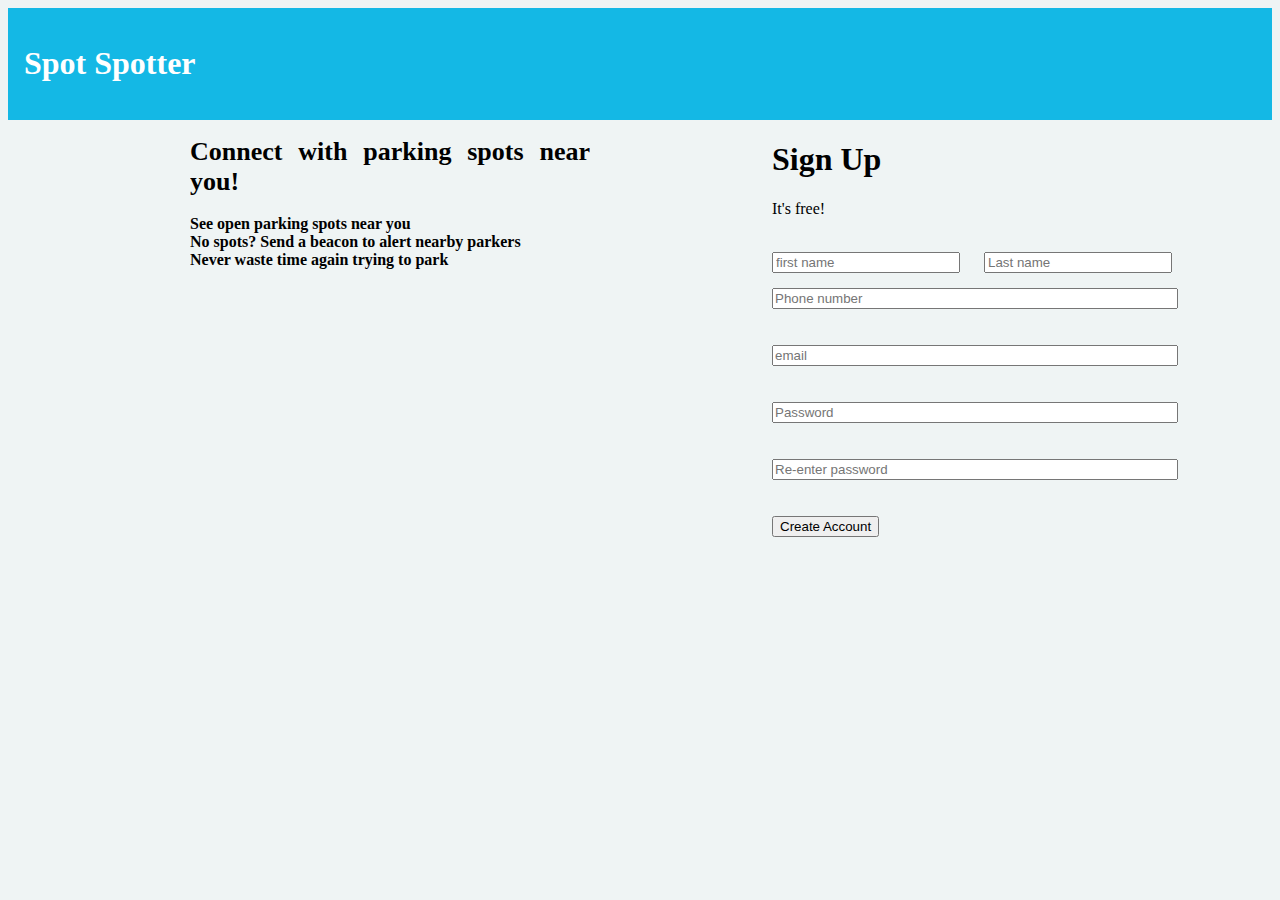
<file: index.html>
<!DOCTYPE html>
<html>
<head>
	<meta charset="utf-8">
	<link rel="stylesheet" type="text/css" href="tags.css" />
	<title> Free Parking in LA </title>


</head>
<body>
<div>
	<header>
   		<h1>Spot Spotter</h1>
	</header>

<form id="homepage-singup-form" action="map_page.html">

		<h1> Sign Up </h1>
		<p> It's free! </p><br>
 			 <input id="f_name" type="text" name="firstname" placeholder="first name" autocomplete="on" required>
 			 <input id="l_name" type="text" name="lastname" placeholder="Last name" autocomplete="on" required><br><br>
 			 <input class="formbox" type="tel" name="number" placeholder="Phone number" autocomplete="on" required><br><br>
 			 <input class="formbox" type="email" name="email" placeholder="email" autocomplete="on" required><br><br>
 			 <input class="formbox" type="password" name="psw" placeholder="Password" autocomplete="on" required><br><br>
 			  <input class="formbox" type="password" name="psw" placeholder="Re-enter password" autocomplete="on" required><br><br>
 			 <input type="submit" value="Create Account" >
 			 </form>
 		

<div id="left-header">
  <h1 id="justified-header">Connect with parking spots near you!</h1>

  <ul>
  		<li> <strong>See open parking spots near you </strong></li>
  		<li> <strong> No spots? Send a beacon to alert nearby parkers </strong></li>
  		<li> <strong> Never waste time again trying to park </strong></li>
	</ul>
</div>
</div>

</body>


</html>
</file>
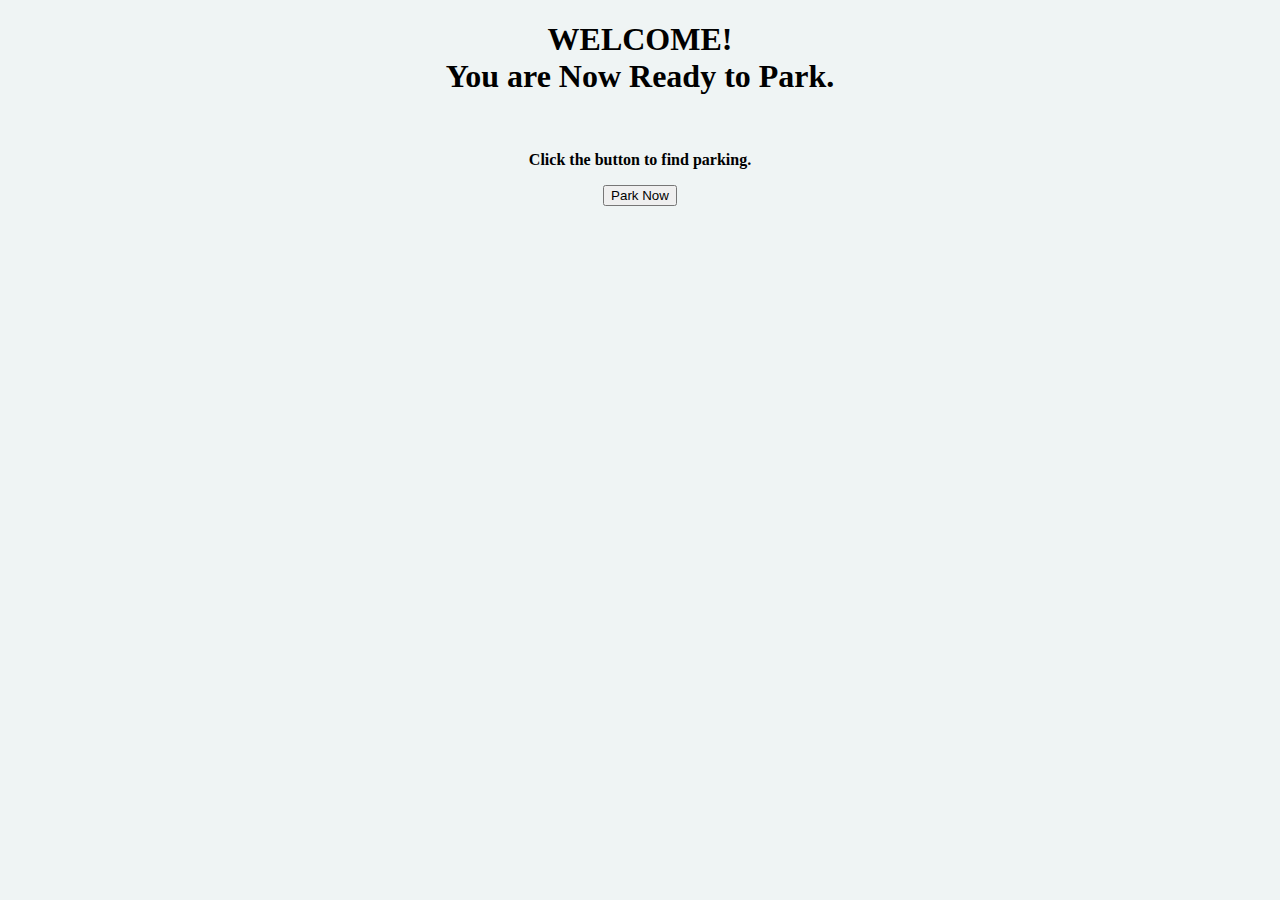
<file: welcome_page.html>
<!DOCTYPE html>
<html>
<head>
	<meta charset="utf-8">
	<link rel="stylesheet" type="text/css" href="tags.css" />
	<title> Free Parking in LA </title>

<script src="https://maps.google.com/maps/api/js?sensor=false&key=AIzaSyA7b6oFEixuOBhw_hWwN1tfE_Nhtlui7H4"></script>

</head>
<body> 
<h1 id='welcomepage'> <b>WELCOME! <br>
You are Now Ready to Park.
</h1>
    <br>
	

<p style='text-align: center' id="demo">Click the button to find parking.</p>

    <div style='text-align: center'>
    <button onclick="getLocation()">Park Now</button>
        </div>
            <br>
	

<div id="mapholder" style='margin-right: auto; margin-left: auto;'></div>
    <br>

<script>
var x = document.getElementById("demo");
function getLocation() {
    if (navigator.geolocation) {
        navigator.geolocation.getCurrentPosition(showPosition, showError);
    } else { 
        x.innerHTML = "Geolocation is not supported by this browser.";
    }
}

function showPosition(position) {
    lat = position.coords.latitude;
    lon = position.coords.longitude;
    latlon = new google.maps.LatLng(lat, lon)
    mapholder = document.getElementById('mapholder')
    mapholder.style.height = '350px';
    mapholder.style.width = '600px';

    var myOptions = {
    center:latlon,zoom:14,
    mapTypeId:google.maps.MapTypeId.ROADMAP,
    mapTypeControl:false,
    navigationControlOptions:{style:google.maps.NavigationControlStyle.SMALL}
    }
    
    var map = new google.maps.Map(document.getElementById("mapholder"), myOptions);
    var marker = new google.maps.Marker({position:latlon,map:map,title:"You are here!"});
}

function showError(error) {
    switch(error.code) {
        case error.PERMISSION_DENIED:
            x.innerHTML = "User denied the request for Geolocation."
            break;
        case error.POSITION_UNAVAILABLE:
            x.innerHTML = "Location information is unavailable."
            break;
        case error.TIMEOUT:
            x.innerHTML = "The request to get user location timed out."
            break;
        case error.UNKNOWN_ERROR:
            x.innerHTML = "An unknown error occurred."
            break;
    }
}
</script>



</body>
</file>
<file: tags.css>
div.container {
    width: 100%;
    border: 1px solid gray;
}

header {
    padding: 1em;
    color: white;
    background-color: rgb(20, 184, 229);
    clear: left;
    text-align: left;
}

#welcomepage {
    color: black;
    text-align: center;
}

ul {
    text-align: left;
}

body {
	background-color: rgb(239, 244, 244);
}

footer {
    padding: 1em;
    color: white;
    background-color: rgb(20, 184, 229);
    clear: left;
    text-align: center;
}


nav {
    float: left;
    max-width: 160px;
    margin: 0;
    padding: 1em;
}

nav ul {
    list-style-type: none;
    padding: 0;
}
   
nav ul a {
    text-decoration: none;
}

ul {
	list-style-type: none;
    padding: 0;

}

#formheader {
	float: right;
	text-align: left;
	margin-right: 5px; 
}

#left-header {
	width: 400px;
	height: auto;
	overflow: hidden;
	text-align: center;
	color: black;
	margin: auto;
}

#justified-header {
	text-align: justify;
	font-size: 26px;

}
article {
    margin-left: 200px;
    padding: 1em;
    overflow: auto;
}

#homepage-singup-form {
	width: 400px;
	float: right;
	margin-right: 100px;
	
}

.formbox {
	width: 100%;
	padding: 1px;
}

#f_name { 
width: 45%; 
float: left;}

#l_name { 
width: 45%; 
float: right;
}

.createaccount {
	background-color: rgb(25, 186, 11);
    width: 169px;
    height: 23px;
    padding-top: 7px;
    padding-bottom: 10px;
    padding-right: 20px;
    padding-left: 20px;
    text-align: center;
    font-weight: 5px;
}

input {
	display: block;
}
</file>
